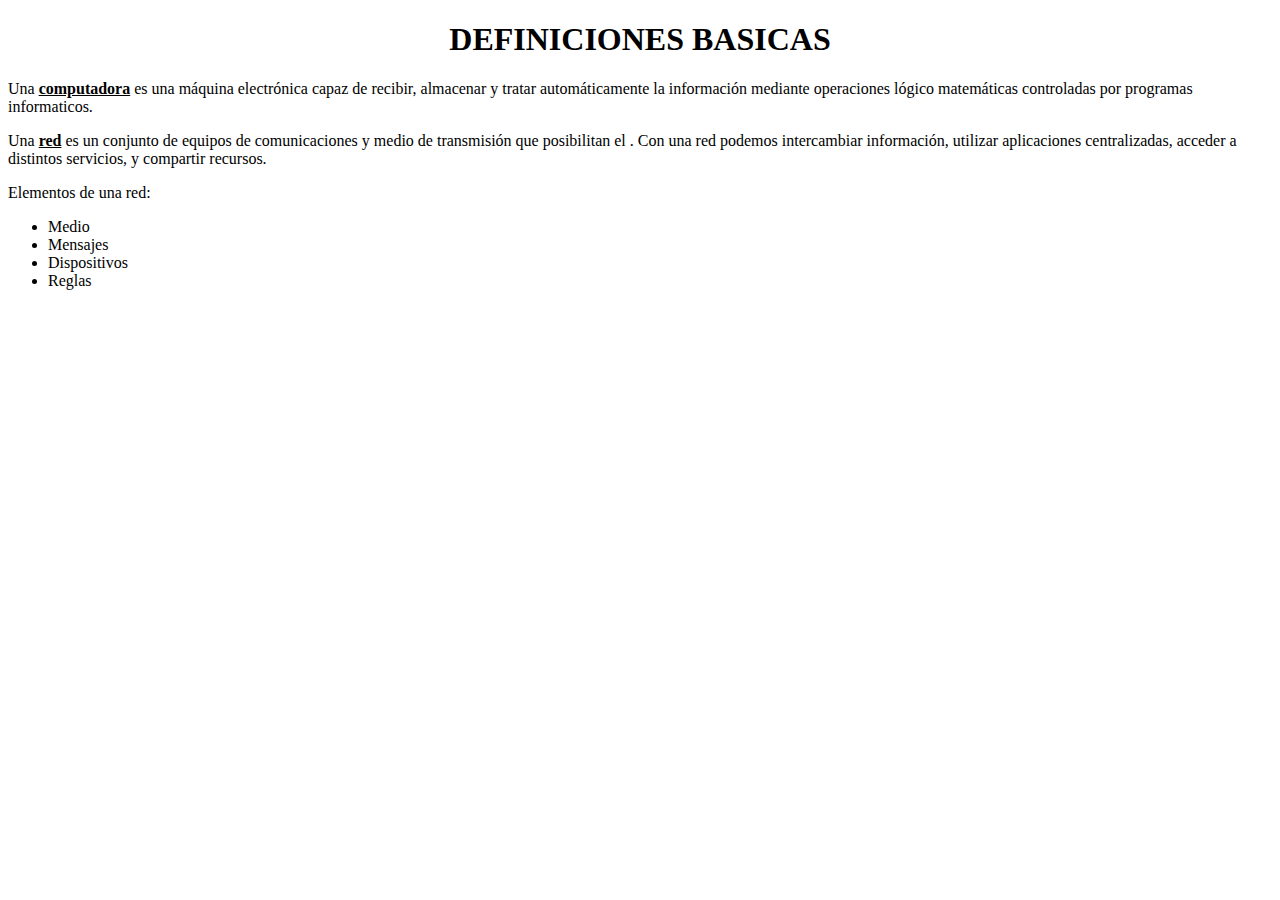
<file: index.html>
<!DOCTYPE html>
<html lang="en">
<head>
    <!-- Configuracion del idioma -->
    <meta charset="UTF-8">
    <meta name="viewport" content="width=device-width, initial-scale=1.0">
    <title>Apunte de Redes</title>
    <link rel="stylesheet" href="style.css">


</head>
<body>


    <h1>DEFINICIONES BASICAS</h1>
    <p>
        <li>Una <u><strong>computadora</strong></u> es una máquina electrónica capaz de recibir, almacenar y tratar automáticamente la información mediante operaciones lógico matemáticas controladas por programas informaticos.</li>


    </p>
<p >
    <li>Una <u><strong>red</strong></u> es un conjunto de equipos de comunicaciones y medio de transmisión que posibilitan el <intercambio de información</i>. Con una red podemos intercambiar información, utilizar aplicaciones centralizadas, acceder a distintos servicios, y compartir recursos.</li>
</p>
<p>
    <li>Elementos de una red:</li>
</p>
<ul>
    <li> Medio</li>
    <li> Mensajes</li>
    <li> Dispositivos</li>
    <li> Reglas</li>
</body>
</html>
</file>
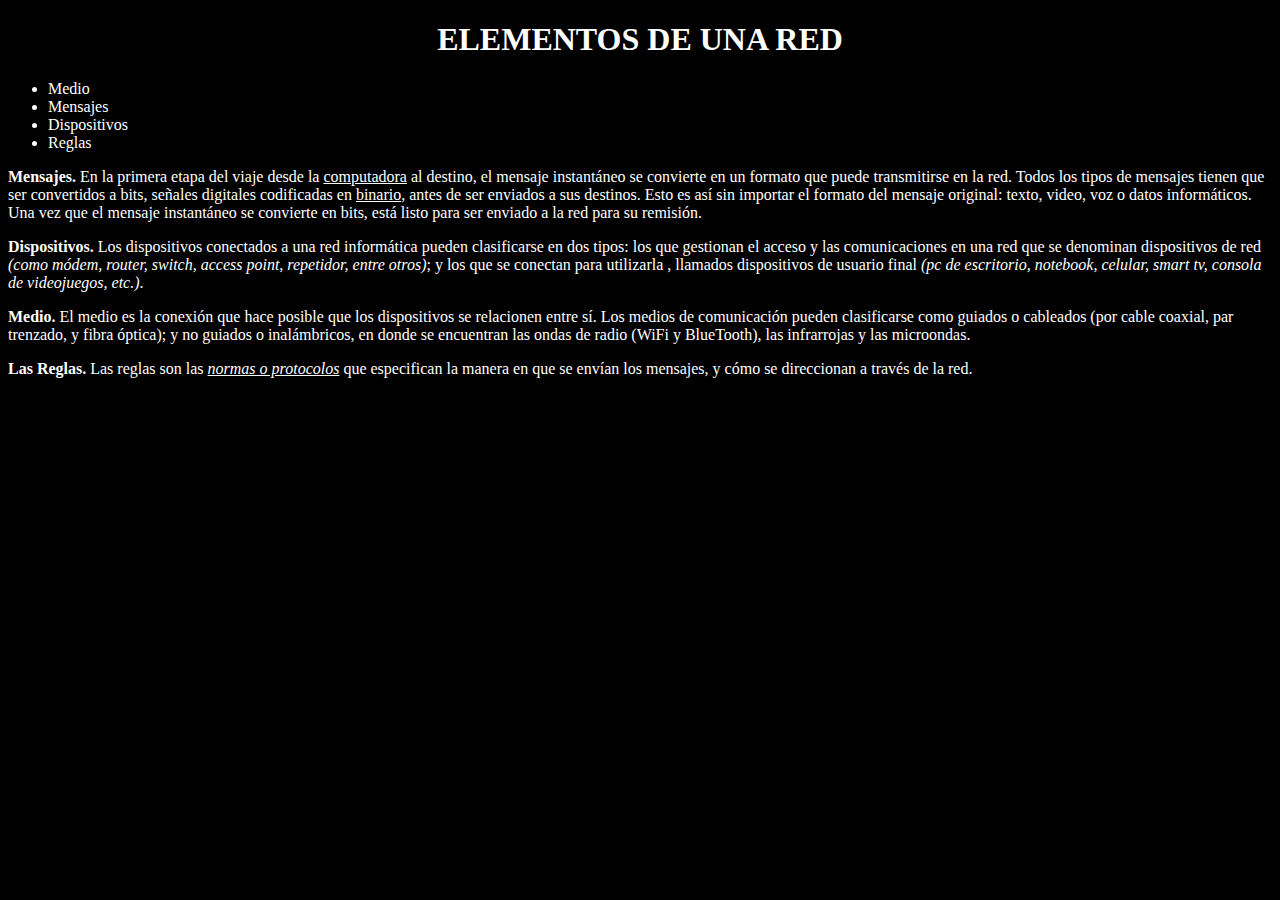
<file: index2.html>
<!DOCTYPE html>
<html lang="en">
<head>
    <!-- Configuración del idioma -->
    <meta charset="UTF-8">
    <meta name="viewport" content="width=device-width, initial-scale=1.0">
    <title>Apunte de Redes</title>
    <link rel="stylesheet" href="style2.css">


</head>
<body>
    <h1>ELEMENTOS DE UNA RED </h1>
<ul>
    <li> Medio</li>
    <li> Mensajes</li>
    <li> Dispositivos</li>
    <li> Reglas</li>
</ul>
<P>
    <strong>Mensajes.</strong> En la primera etapa del viaje desde la <u>computadora</u> al destino, el mensaje instantáneo se convierte en un formato que puede transmitirse en la red. Todos los tipos de mensajes tienen que ser convertidos a bits, señales digitales codificadas en <u>binario</u>, antes de ser enviados a sus destinos. Esto es así sin importar el formato del mensaje original: texto, video, voz o datos informáticos. Una vez que el mensaje instantáneo se convierte en bits, está listo para ser enviado a la red para su remisión.
</P>
<p>
    <strong>Dispositivos.</strong> Los dispositivos conectados a una red informática pueden clasificarse en dos tipos: los que gestionan el acceso y las comunicaciones en una red que se denominan dispositivos de red <i>(como módem, router, switch, access point, repetidor, entre otros)</i>; y los que se conectan para utilizarla , llamados dispositivos de usuario final <i>(pc de escritorio, notebook, celular, smart tv, consola de videojuegos, etc.)</i>.
</p>
<p>
    <strong>Medio.</strong> El medio es la conexión que hace posible que los dispositivos se relacionen entre sí. Los medios de comunicación pueden clasificarse como guiados o cableados (por cable coaxial, par trenzado, y fibra óptica); y no guiados o inalámbricos, en donde se encuentran las ondas de radio (WiFi y BlueTooth), las infrarrojas y las microondas.
</p>
<p>
    <strong>Las Reglas.</strong> Las reglas son las <i><u>normas o protocolos</i></u> que especifican la manera en que se envían los mensajes, y cómo se direccionan a través de la red.
</p>
</body>
</html>
</file>
<file: style.css>
h1{
    text-align: center;
}
</file>
<file: style2.css>
body{
    background-color: black;
    color: white;
}


h1{
    text-align: center;
}
</file>
